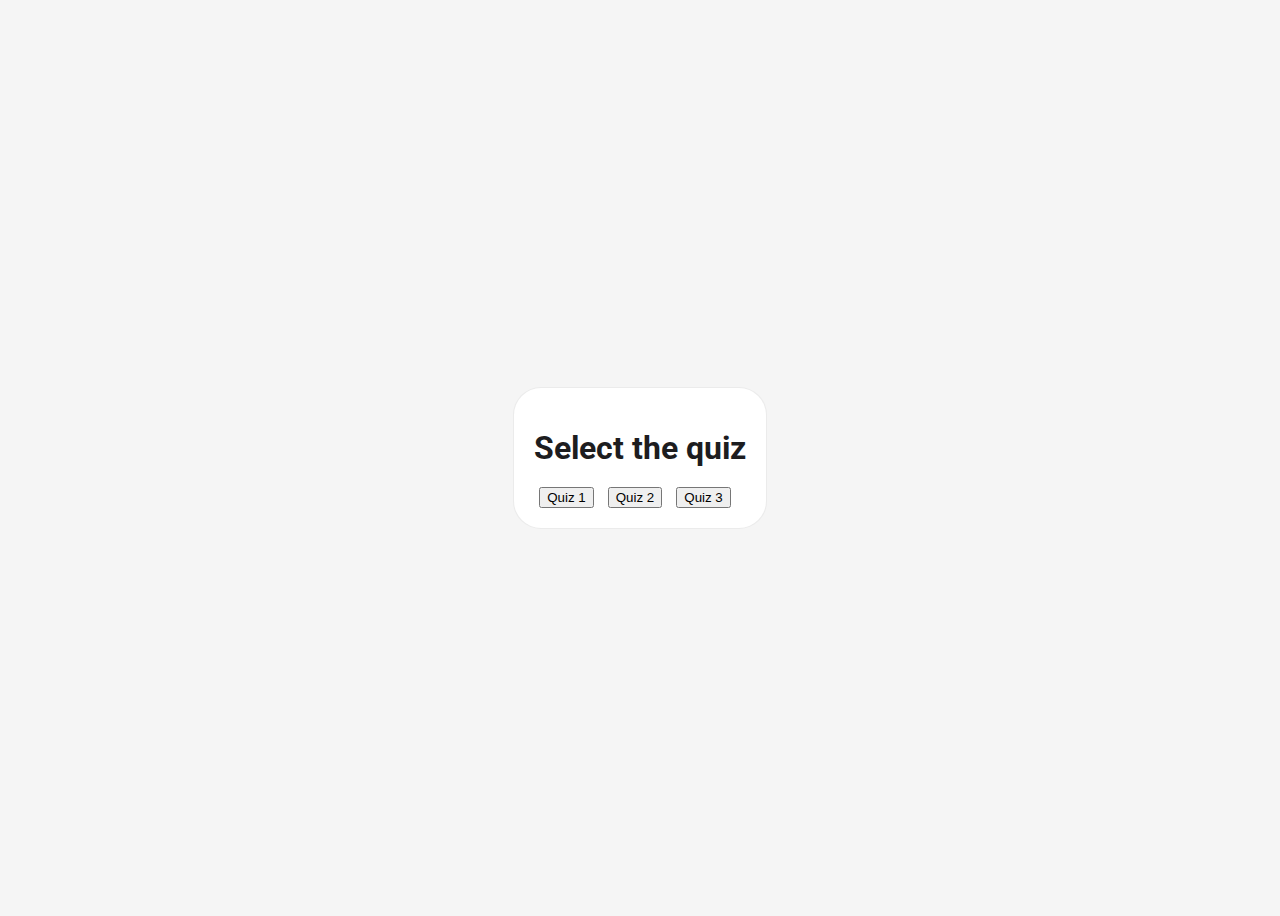
<file: index.html>
<!DOCTYPE html>
<html lang="en">
<head>
    <meta charset="UTF-8">
    <meta http-equiv="X-UA-Compatible" content="IE=edge">
    <meta name="viewport" content="width=device-width, initial-scale=1.0">

    <link href="https://fonts.googleapis.com/css2?family=Roboto:wght@100;300;400;500;700;900&display=swap" rel="stylesheet">
    <link href="https://cdn.jsdelivr.net/npm/bootstrap@5.1.3/dist/css/bootstrap.min.css" rel="stylesheet" integrity="sha384-1BmE4kWBq78iYhFldvKuhfTAU6auU8tT94WrHftjDbrCEXSU1oBoqyl2QvZ6jIW3" crossorigin="anonymous">
    <link rel="stylesheet" href="css/styles.css">

    <title>quiz app</title>
</head>
<body>
    <section>
        <div>
            <h1>Select the quiz</h1>
            <button class="select-quiz btn btn-dark" value="quizOne">Quiz 1</button>
            <button class="select-quiz btn btn-primary" value="quizTwo">Quiz 2</button>
            <button class="select-quiz btn btn-warning" value="quizThree">Quiz 3</button>
        </div>
    </section>
    <script src="https://cdn.jsdelivr.net/npm/bootstrap@5.1.3/dist/js/bootstrap.bundle.min.js" integrity="sha384-ka7Sk0Gln4gmtz2MlQnikT1wXgYsOg+OMhuP+IlRH9sENBO0LRn5q+8nbTov4+1p" crossorigin="anonymous"></script>
    <script src="javaScript/index.js"></script>
</body>
</html>
</file>
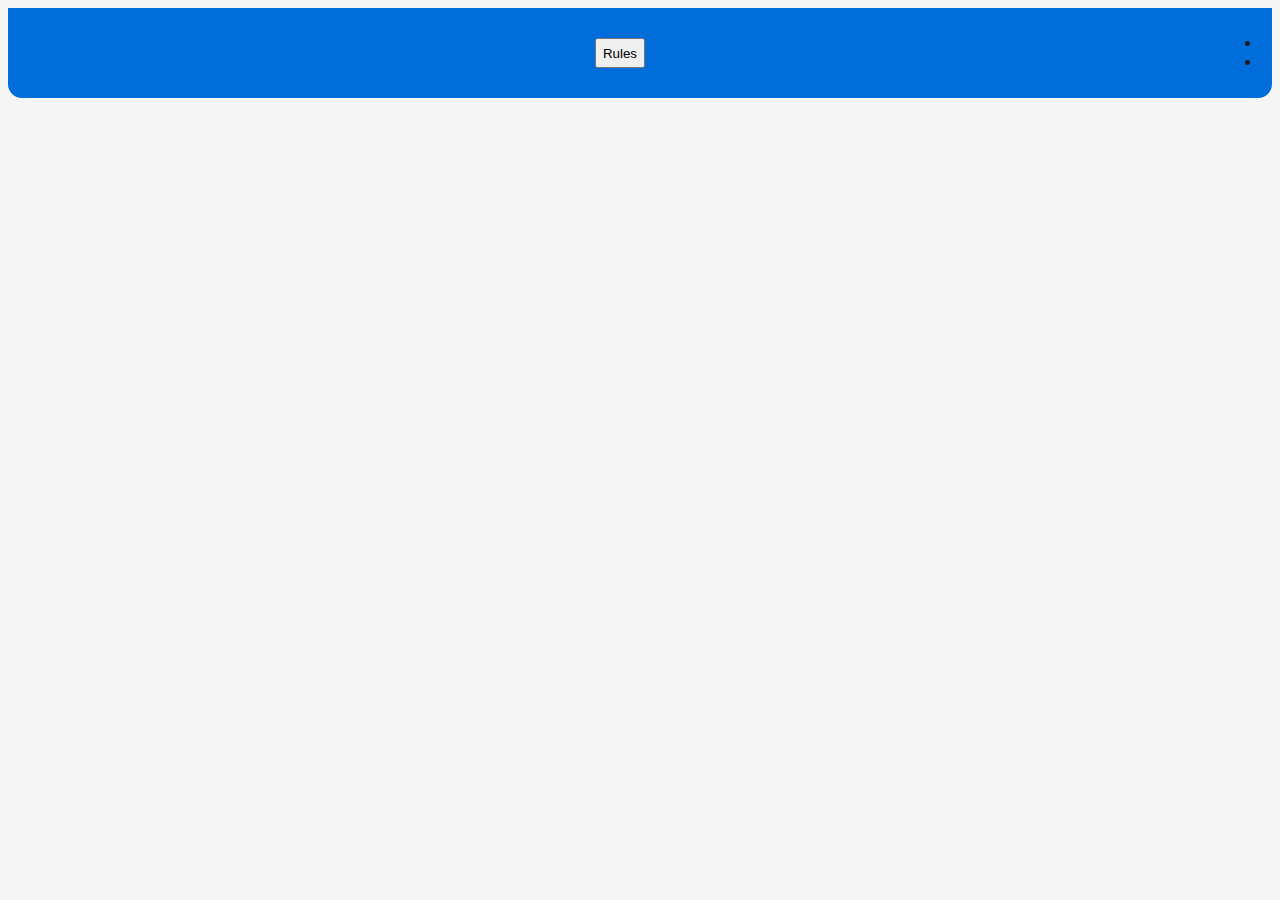
<file: quiz.html>
<!DOCTYPE html>
<html lang="en">
<head>
    <meta charset="UTF-8">
    <meta http-equiv="X-UA-Compatible" content="IE=edge">
    <meta name="viewport" content="width=device-width, initial-scale=1.0">
    <link href="https://fonts.googleapis.com/css2?family=Roboto:wght@100;300;400;500;700;900&display=swap" rel="stylesheet">
    <link href="https://cdn.jsdelivr.net/npm/bootstrap@5.1.3/dist/css/bootstrap.min.css" rel="stylesheet" integrity="sha384-1BmE4kWBq78iYhFldvKuhfTAU6auU8tT94WrHftjDbrCEXSU1oBoqyl2QvZ6jIW3" crossorigin="anonymous">
    <link rel="stylesheet" href="css/quiz.css">

    <title>quiz app</title>
</head>
<body>
    <section>
        <nav>
            <div>
                <h3 id="quiz-title"></h3>
                <p id="created-at"></p>
            </div>
            <button id="btnGroupDrop1" type="button" class="btn btn-sm btn-light dropdown-toggle" data-bs-toggle="dropdown" aria-expanded="false">
                Rules
            </button>
            <ul class="dropdown-menu" aria-labelledby="btnGroupDrop1">
                <li class="dropdown-item" id="drop-down-quiz-time"></li>
                <li class="dropdown-item" id="drop-down-question-time"></li>
            </ul>
        </nav>
        <div class="container-box">
            <div class="box" id="rules-box">
                <h3>Rules:</h3>
                <p id="quiz-time"></p>
                <p id="question-time"></p>
                <button class="start-quiz btn btn-success">Start Quiz</button>
            </div>

            <div class="box" id="question-box">
                <div class="display-time-box">
                    <p class="display-time">Time Left for quiz: </p>
                    <p class="display-time"id="quiz-time-left"></p>
                    <br>
                    <p class="display-time">Time left for question: </p>
                    <p class="display-time"id="question-time-left"></p>
                </div>

                <h3 id="question"></h3>
                <div id="radio-options">
    
                </div>
                <button class="submit btn btn-success">submit</button>
                <button class="next btn btn btn-primary disabled">next</button>
            </div>
        </div>
    </section>
    <script src="https://cdn.jsdelivr.net/npm/bootstrap@5.1.3/dist/js/bootstrap.bundle.min.js" integrity="sha384-ka7Sk0Gln4gmtz2MlQnikT1wXgYsOg+OMhuP+IlRH9sENBO0LRn5q+8nbTov4+1p" crossorigin="anonymous"></script>
    <script src="javaScript/question.js"></script>
    <script src="javaScript/quiz.js"></script>
</body>
</html>
</file>
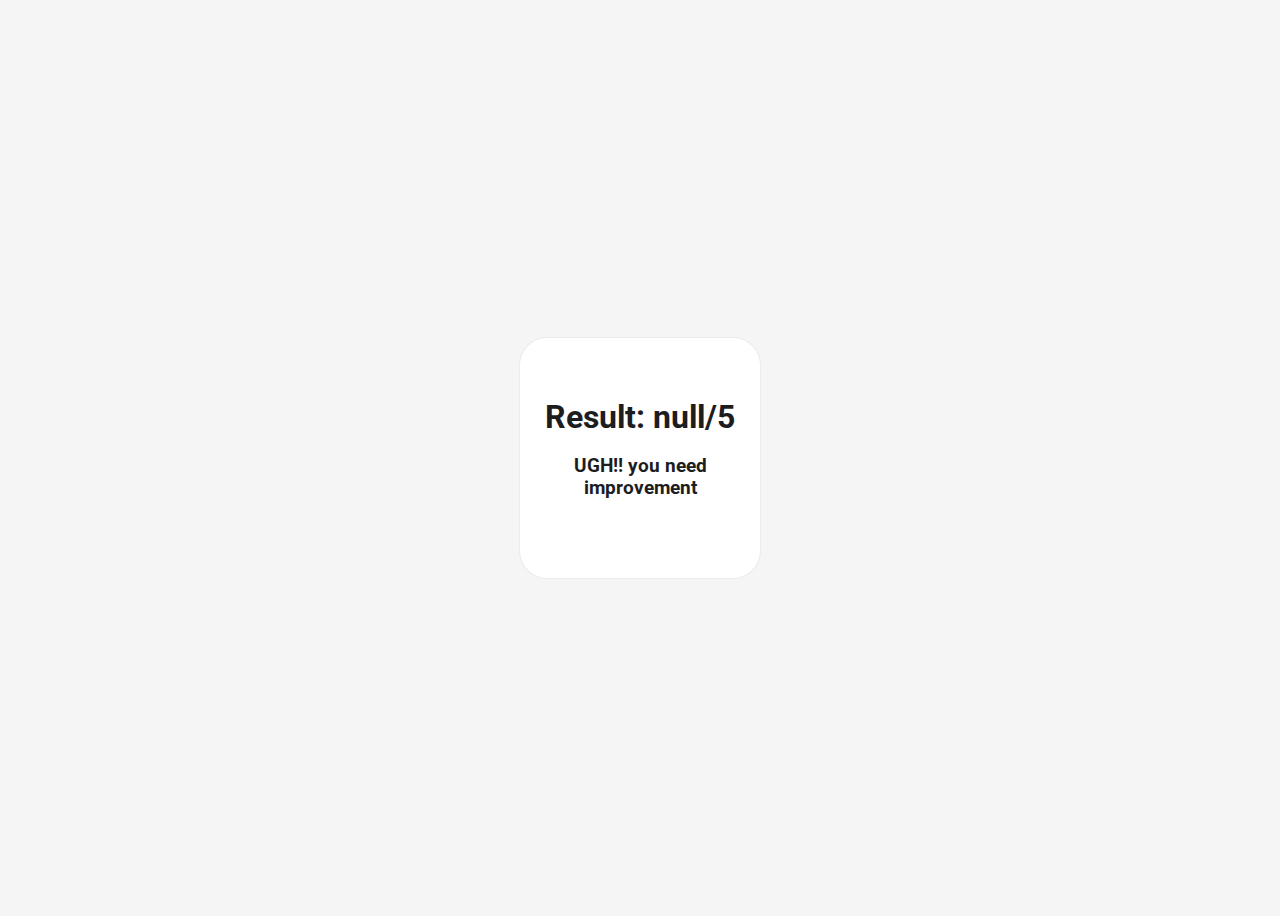
<file: result.html>
<!DOCTYPE html>
<html lang="en">
<head>
    <meta charset="UTF-8">
    <meta http-equiv="X-UA-Compatible" content="IE=edge">
    <meta name="viewport" content="width=device-width, initial-scale=1.0">
    <link href="https://fonts.googleapis.com/css2?family=Roboto:wght@100;300;400;500;700;900&display=swap" rel="stylesheet">
    <link rel="stylesheet" href="css/result.css">
    <title>quiz app</title>
</head>
<body>
    <section>
        <div>
            <h1>Result: </h1>
            <h1 id="result"></h1>
            <h3 id="feedback"></h3>
        </div>
    </section>
    <script src="javaScript/result.js"></script>
</body>
</html>
</file>
<file: css/styles.css>
body{
    background-color: #f5f5f5;
    font-family: 'Roboto', sans-serif;
    color: #1d1d1f;
}

section{
    width: 100%;
    height: 100vh;
    display: flex;
    justify-content: center;
    align-items: center;
}

section div{
    background-color: #fff;
    border-radius: 28px;
    border: 1px solid hsla(0,0%,51.4%,.16);
    text-align: center;
    padding: 20px;
}

section div h1{
    margin-bottom: 20px;
    font-weight: bold;
}

.select-quiz{
    margin-right: 10px;
}
</file>
<file: css/quiz.css>
body{
    background-color: #f5f5f5;
    font-family: 'Roboto', sans-serif;
    color: #1d1d1f;
}
section nav{
    background: #006ddb;
    display: flex;
    justify-content: space-between;
    align-items: center;
    padding: 10px;
    border-radius: 0 0 14px 14px;
}

#quiz-title{
    margin-bottom: 2px;
    color: #fff;
}

#created-at{
    font-size: 12px;
    margin-bottom: 0;
    color: #fff;
    opacity: 0.6;
}

#btnGroupDrop1{
    height: 30px;
}

.container-box{
    width: 100%;
    height: 85vh;
    display: none;
    align-items: center;
    justify-content: center;
}

.box{
    background-color: #fff;
    border-radius: 28px;
    border: 1px solid hsla(0,0%,51.4%,.16);
    padding: 20px;
    
}

#rules-box h3{
    font-weight: 700;
}

#rules-box p{
    font-weight: 450;
}

#question-box{
    display: none;
}

.display-time{
    display: contents;
    font-weight: 450;
}

#question{
    margin-top: 10px;
    margin-bottom: 10px;
    font-weight: 700;
}

.submit{
    margin-top: 10px;
    margin-right: 10px;
}

.next{
    margin-top: 10px;
}

#radio-options{
    width: 200px;
}

#radio-options div{
    border-radius: 16px;
    margin-bottom: 5px;
}

#radio-options div input{
    margin-right: 5px;
    margin-left: 5px;
}
</file>
<file: css/result.css>
body{
    background-color: #f5f5f5;
    font-family: 'Roboto', sans-serif;
    color: #1d1d1f;
}

section{
    width: 100%;
    height: 100vh;
    display: flex;
    align-items: center;
    justify-content: center;
}

section div{
    background-color: #fff;
    border-radius: 28px;
    border: 1px solid hsla(0,0%,51.4%,.16);
    padding: 20px;
    width: 200px;
    height: 200px;
    display: flex;
    flex-direction: column;
    justify-content: center;
    align-items: center;
    text-align: center;
}

section div h1{
    display: contents;
}
</file>
